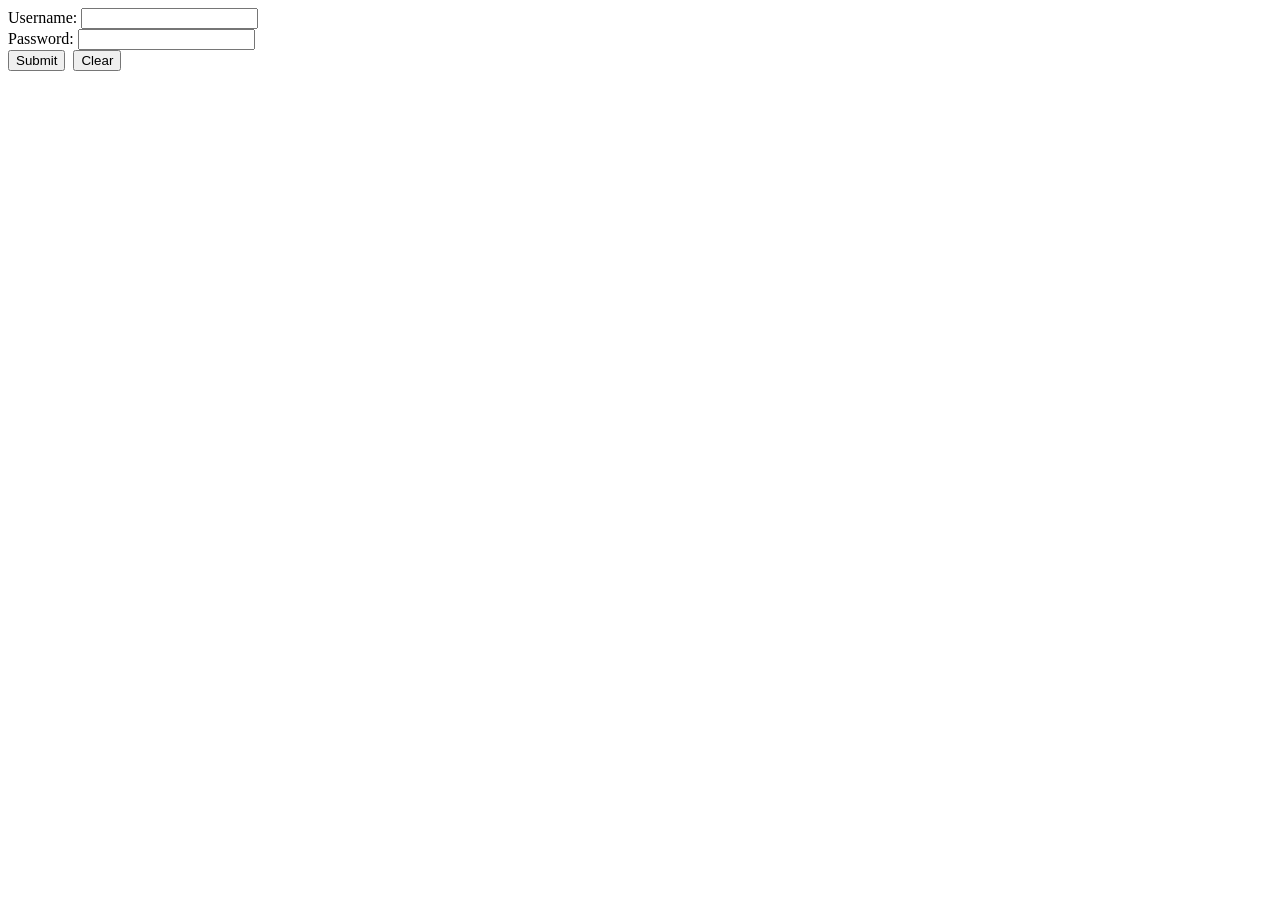
<file: Practical 7.html>
<html>
    <head>
        <title> User Authentication </title>
    </head>
    <body>
        <form method="post" action="Validate.php">
            Username: <input type="text" name="Username"><br>
            Password: <input type="password" name="Password"><br>
            <input type="submit" value="Submit">&nbsp;
            <input type="reset" value="Clear">
        </form>
    </body>
</html>
</file>
